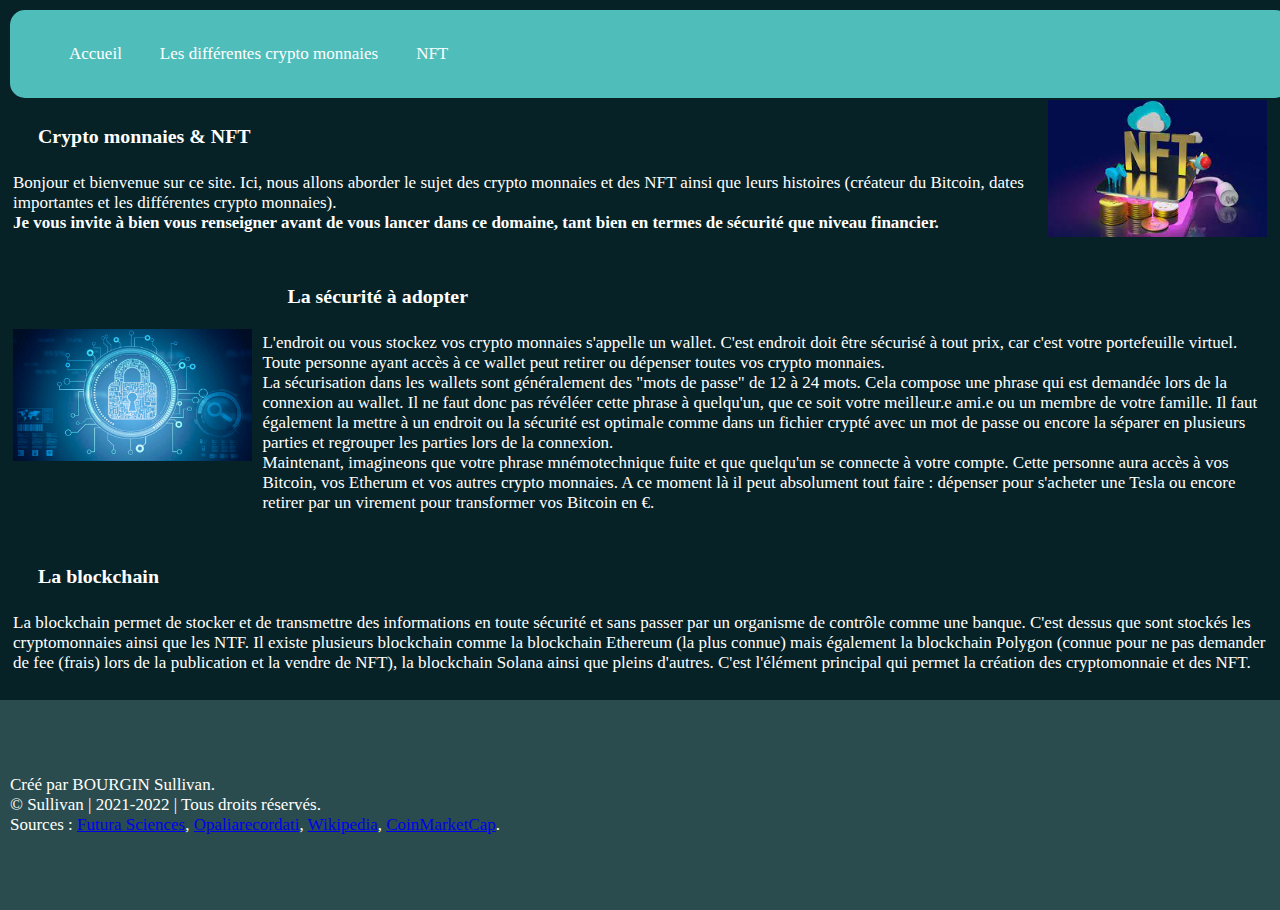
<file: index.html>
<!DOCTYPE html>
<html lang="en">

<head>
    <meta charset="UTF-8">
    <meta http-equiv="X-UA-Compatible" content="IE=edge">
    <meta name="viewport" content="width=device-width, initial-scale=1.0">
    <title>Accueil</title>
    <link rel="stylesheet" href="./styles/styles.css">
</head>

<body>
    <div class="navigation_menu">
        <ul class="btn">
            <div class="all_btn">
                <li class="btn_accueil">
                    <a class="text_btn_accueil" href="#">Accueil</a>
                </li>
                <li class="btn_cryptomonnaies">
                    <a class="text_btn_cryptomonnaies" href="./cryptomonnaies.html">Les différentes crypto monnaies</a>
                </li>
                <li class="btn_nft">
                    <a class="text_btn_nft" href="./nft.html">NFT</a>
                </li>
            </div>
        </ul>
    </div>

    <div class="contenu_page_index">
        <div class="explication_site">
            <div class="title_para_explication_site">
                <h3 class="title_explication_site">
                    Crypto monnaies & NFT
                </h3>
                <p class="para_explication_site">
                    Bonjour et bienvenue sur ce site. Ici, nous allons aborder le sujet des crypto monnaies et des NFT
                    ainsi
                    que leurs histoires (créateur du Bitcoin, dates importantes et les différentes crypto monnaies).
                    <br><b>Je vous invite à bien vous renseigner avant de vous lancer dans ce domaine, tant bien en
                        termes
                        de sécurité que niveau financier.</b>
                </p>
            </div>
            <div class="img_explication_site">
                <img class="img_explication_site_balise" src="./img/crypto-nft.jpg" alt="Crypto monnaie et NFT">
            </div>
        </div>
        <div class="explication_securite">
            <div class="img_explication_securite">
                <img src="./img/securite.jpg" alt="Sécurité">
            </div>
            <div class="title_para_explication_securite">
                <h3 class="title_explication_securite">
                    La sécurité à adopter
                </h3>
                <p class="para_explication_securite">
                    L'endroit ou vous stockez vos crypto monnaies s'appelle un wallet.
                    C'est endroit doit être sécurisé à tout prix, car c'est votre portefeuille virtuel. Toute personne
                    ayant
                    accès à ce wallet peut retirer ou dépenser toutes vos crypto monnaies. <br>La sécurisation dans les
                    wallets sont généralement des "mots de passe" de 12 à 24 mots. Cela compose une phrase qui est
                    demandée
                    lors de la connexion au wallet. Il ne faut donc pas révéléer cette phrase à quelqu'un, que ce soit
                    votre
                    meilleur.e ami.e ou un membre de votre famille. Il faut également la mettre à un endroit ou la
                    sécurité
                    est optimale comme dans un fichier crypté avec un mot de passe ou encore la séparer en plusieurs
                    parties
                    et regrouper les parties lors de la connexion. <br>Maintenant, imagineons que votre phrase
                    mnémotechnique fuite et que quelqu'un se connecte à votre compte. Cette personne aura accès à vos
                    Bitcoin, vos Etherum et vos autres crypto monnaies. A ce moment là il peut absolument tout faire :
                    dépenser pour s'acheter une Tesla ou encore retirer par un virement pour transformer vos Bitcoin en
                    €.
                </p>
            </div>
        </div>
        <div class="explication_blockchain">
            <div class="title_para_explication_blockchain">
                <h3 class="title_explication_blockchain">
                    La blockchain
                </h3>
                <p class="para_explication_blockchain">
                    La blockchain permet de stocker et de transmettre des informations en toute sécurité et sans passer
                    par un organisme de contrôle comme une banque. C'est dessus que sont stockés les cryptomonnaies
                    ainsi que les NTF. Il existe plusieurs blockchain comme la blockchain Ethereum (la plus connue) mais
                    également la blockchain Polygon (connue pour ne pas demander de fee (frais) lors de la publication
                    et
                    la vendre de NFT), la blockchain Solana ainsi que pleins d'autres. C'est l'élément principal qui
                    permet la création des cryptomonnaie et des NFT.
                </p>
            </div>
        </div>
    </div>
    <footer>
        <div>
            <p class="para_footer">
                Créé par BOURGIN Sullivan. <br>&copy Sullivan | 2021-2022 | Tous droits réservés.<br>Sources : <a
                    href="https://furuta-sciences.com/">Futura Sciences</a>, <a
                    href="https://www.opaliarecordati.com">Opaliarecordati</a>, <a
                    href="https://wikipedia.org">Wikipedia</a>, <a href="https://coinmarketcap.com">CoinMarketCap</a>.
            </p>
        </div>
    </footer>
</body>

</html>
</file>
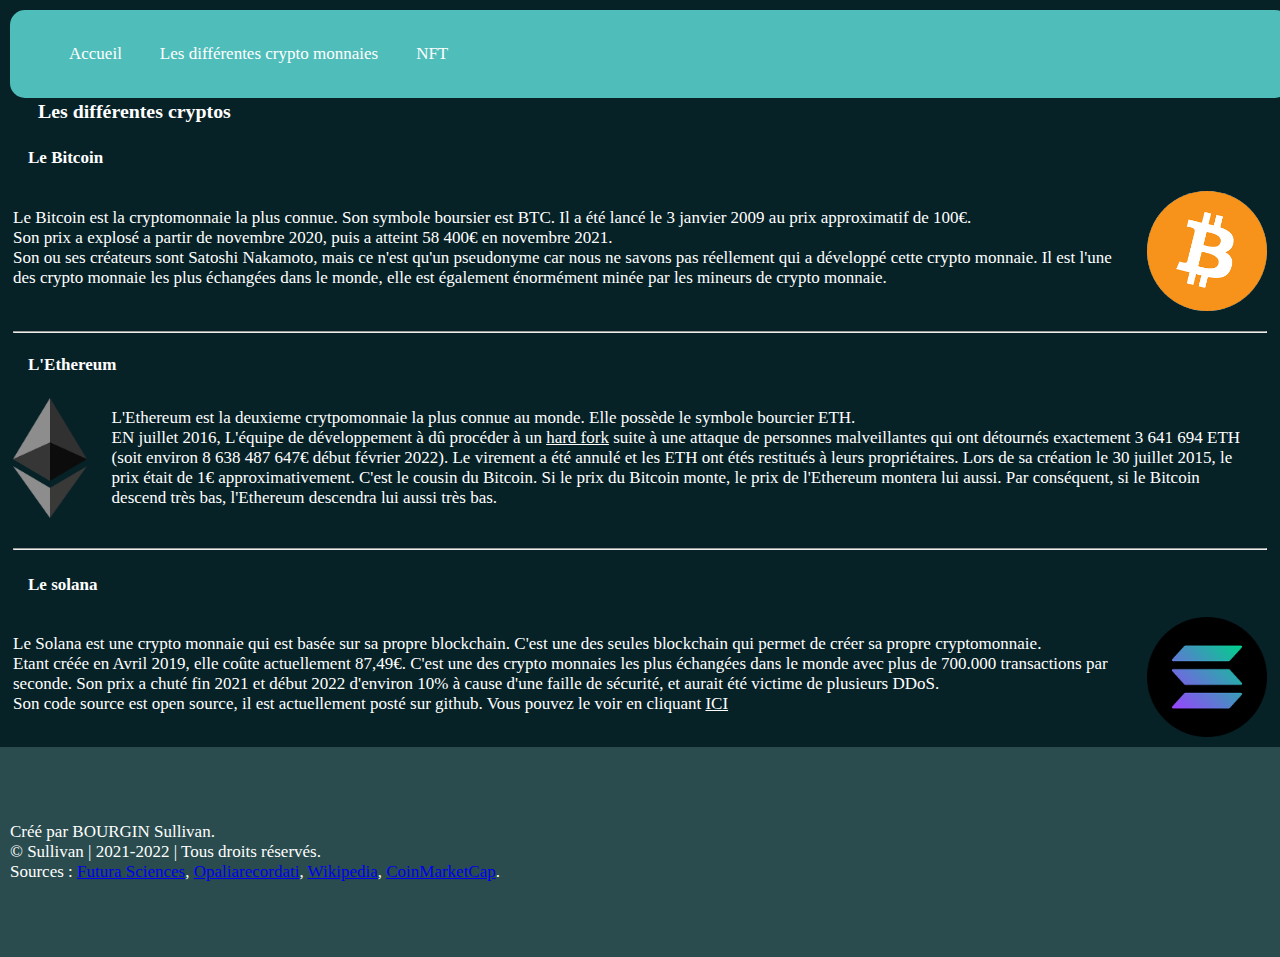
<file: cryptomonnaies.html>
<!DOCTYPE html>
<html lang="en">

<head>
    <meta charset="UTF-8">
    <meta http-equiv="X-UA-Compatible" content="IE=edge">
    <meta name="viewport" content="width=device-width, initial-scale=1.0">
    <link rel="stylesheet" href="./styles/styles.css">
    <title>Les différentes cryptos</title>
</head>

<body>
    <div class="navigation_menu">
        <ul class="btn">
            <div class="all_btn">
                <li class="btn_accueil">
                    <a class="text_btn_accueil" href="./index.html">Accueil</a>
                </li>
                <li class="btn_cryptomonnaies">
                    <a class="text_btn_cryptomonnaies" href="#">Les différentes crypto monnaies</a>
                </li>
                <li class="btn_nft">
                    <a class="text_btn_nft" href="./nft.html">NFT</a>
                </li>
            </div>
        </ul>
    </div>
    <div class="contenu_page_crypto">
        <h3 class="title_contenu_page_crypto">
            Les différentes cryptos
        </h3>
        <div class="crypto_bitcoin">
            <h4 class="title_crypto_bitcoin">Le Bitcoin</h4>
            <div class="para_img_explication_crypto_bitcoin">
                <p class="explication_crypto_bitcoin">
                    Le Bitcoin est la cryptomonnaie la plus connue. Son symbole boursier est BTC. Il a été lancé le 3
                    janvier 2009 au prix approximatif de 100€. <br>Son prix a explosé a partir de novembre 2020, puis a
                    atteint 58 400€ en novembre 2021.<br>Son ou ses créateurs sont Satoshi Nakamoto, mais ce n'est qu'un
                    pseudonyme car nous ne savons pas réellement qui a développé cette crypto monnaie. Il est l'une des
                    crypto monnaie les plus échangées dans le monde, elle est également énormément minée par les mineurs
                    de crypto monnaie.
                </p>
                <img class="logo_btc_crypto" src="./img/bitcoin_logo.png" alt="Logo du Bitcoin">
            </div>
        </div>
        <div class="crypto_ethereum">
            <hr>
            <h4 class="title_crypto_ethereum">L'Ethereum</h4>
            <div class="para_img_explication_crypto_ethereum">
                <img class="logo_eth_crypto" src="./img/ethereum_logo.png" alt="Logo de l'Ethereum">
                <p class="explication_crypto_ethereum">
                    L'Ethereum est la deuxieme crytpomonnaie la plus connue au monde. Elle possède le symbole bourcier
                    ETH. <br>EN juillet 2016, L'équipe de développement à dû procéder à un <a class="btn_hardfork"
                        href="https://fr.wikipedia.org/wiki/Fork_(d%C3%A9veloppement_logiciel)">hard fork</a> suite à
                    une attaque de personnes malveillantes qui ont détournés exactement 3 641 694 ETH (soit environ 8
                    638 487 647€ début février 2022). Le virement a été annulé et les ETH ont étés restitués à leurs
                    propriétaires. Lors de sa création le 30 juillet 2015, le prix était de 1€ approximativement. C'est
                    le cousin du Bitcoin. Si le prix du Bitcoin monte, le prix de l'Ethereum montera lui aussi. Par
                    conséquent, si le Bitcoin descend très bas, l'Ethereum descendra lui aussi très bas.
                </p>
            </div>
        </div>
        <div class="crypto_solana">
            <hr>
            <h4 class="title_crypto_solana">Le solana</h4>
            <div class="para_img_explication_crypto_solana">
                <p class="explication_crypto_solana">
                    Le Solana est une crypto monnaie qui est basée sur sa propre blockchain. C'est une des seules
                    blockchain qui permet de créer sa propre cryptomonnaie.<br>Etant créée en Avril 2019, elle coûte
                    actuellement 87,49€. C'est une des crypto monnaies les plus échangées dans le monde avec plus de
                    700.000 transactions par seconde. Son prix a chuté fin 2021 et début 2022 d'environ 10% à cause
                    d'une faille de sécurité, et aurait été victime de plusieurs DDoS.<br>Son code source est open
                    source, il est actuellement posté sur github. Vous pouvez le voir en cliquant <a
                        class="btn_github_sol" href="https://github.com/solana-labs">ICI</a>
                </p>
                <img class="logo_sol_crypto" src="./img/solana_logo.png" alt="Logo du solana">
            </div>
        </div>
    </div>
    <footer>
        <div>
            <p class="para_footer">
                Créé par BOURGIN Sullivan. <br>&copy Sullivan | 2021-2022 | Tous droits réservés.<br>Sources : <a
                    href="https://furuta-sciences.com/">Futura Sciences</a>, <a
                    href="https://www.opaliarecordati.com">Opaliarecordati</a>, <a
                    href="https://wikipedia.org">Wikipedia</a>, <a href="https://coinmarketcap.com">CoinMarketCap</a>.
            </p>
        </div>
    </footer>
</body>

</html>
</file>
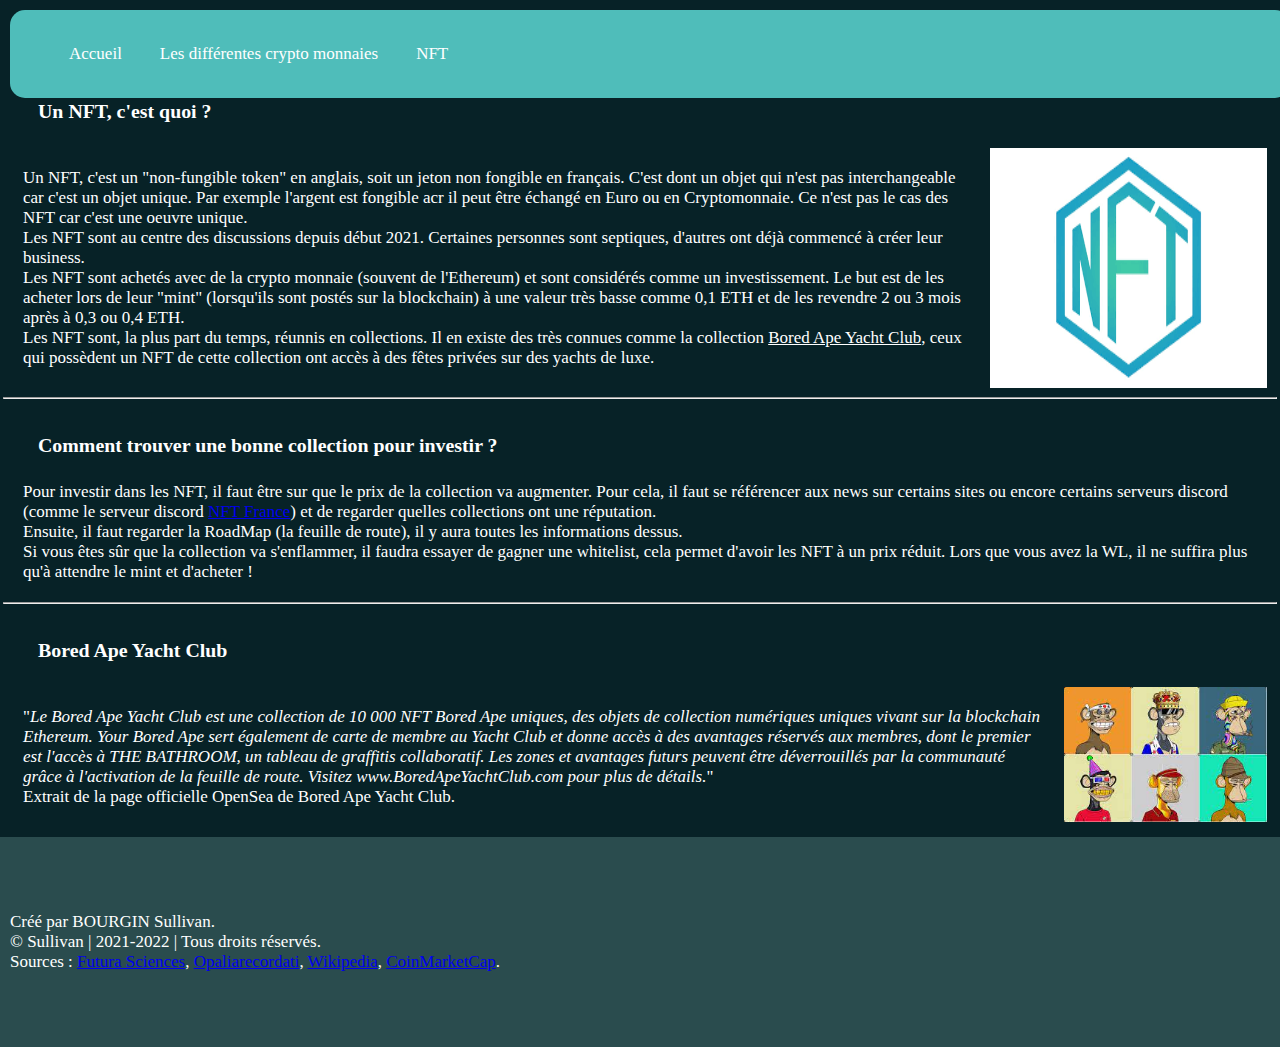
<file: nft.html>
<!DOCTYPE html>
<html lang="en">

<head>
    <meta charset="UTF-8">
    <meta http-equiv="X-UA-Compatible" content="IE=edge">
    <meta name="viewport" content="width=device-width, initial-scale=1.0">
    <link rel="stylesheet" href="./styles/styles.css">
    <title>NFT</title>
</head>

<body>
    <div class="navigation_menu">
        <ul class="btn">
            <div class="all_btn">
                <li class="btn_accueil">
                    <a class="text_btn_accueil" href="./index.html">Accueil</a>
                </li>
                <li class="btn_cryptomonnaies">
                    <a class="text_btn_cryptomonnaies" href="./cryptomonnaies.html">Les différentes crypto monnaies</a>
                </li>
                <li class="btn_nft">
                    <a class="text_btn_nft" href="#">NFT</a>
                </li>
            </div>
        </ul>
    </div>

    <div class="contenu_page_nft">
        <h3 class="title_page_nft">
            Un NFT, c'est quoi ?
        </h3>
        <div class="para_img_nft_cest_quoi">
            <p class="explication_para_nft">
                Un NFT, c'est un "non-fungible token" en anglais, soit un jeton non fongible en français. C'est dont un
                objet qui n'est pas interchangeable car c'est un objet unique. Par exemple l'argent est fongible acr il
                peut
                être échangé en Euro ou en Cryptomonnaie. Ce n'est pas le cas des NFT car c'est une oeuvre
                unique.<br>Les
                NFT sont au centre des discussions depuis début 2021. Certaines personnes sont septiques, d'autres ont
                déjà
                commencé à créer leur business.<br>Les NFT sont achetés avec de la crypto monnaie (souvent de
                l'Ethereum) et
                sont considérés comme un investissement. Le but est de les acheter lors de leur "mint" (lorsqu'ils sont
                postés sur la blockchain) à une valeur très basse comme 0,1 ETH et de les revendre 2 ou 3 mois après à
                0,3
                ou 0,4 ETH. <br>Les NFT sont, la plus part du temps, réunnis en collections. Il en existe des très
                connues
                comme la collection <a class="btn_bored_ape_collection"
                    href="https://opensea.io/collection/boredapeyachtclub">Bored Ape Yacht Club</a>, ceux qui possèdent
                un
                NFT de cette collection ont accès à des fêtes privées sur des yachts de luxe.
            </p>
            <img class="img_nft_logo" src="./img/nft_logo.png" alt="Logo NFT">
        </div>
        <hr>

        <h3 class="title_page_nft_trouver_une_bonne_collection">
            Comment trouver une bonne collection pour investir ?
        </h3>
        <p class="explication_para_nft_trouver_une_bonne_collection">
            Pour investir dans les NFT, il faut être sur que le prix de la collection va augmenter. Pour cela, il faut
            se référencer aux news sur certains sites ou encore certains serveurs discord (comme le serveur discord <a
                href="https://discord.gg/nftft">NFT France</a>) et de regarder quelles collections ont une
            réputation.<br>Ensuite, il faut regarder la RoadMap (la feuille de route), il y aura toutes les informations
            dessus.<br>Si vous êtes sûr que la collection va s'enflammer, il faudra essayer de gagner une whitelist,
            cela permet d'avoir les NFT à un prix réduit. Lors que vous avez la WL, il ne suffira plus qu'à attendre le
            mint et d'acheter !
        </p>
        <hr>
        <h3 class="title_page_nft_bored">
            Bored Ape Yacht Club
        </h3>
        <div class="para_img_nft_bored">
            <p class="explication_para_nft_bored">
                "<i>Le Bored Ape Yacht Club est une collection de 10 000 NFT Bored Ape uniques, des objets de collection
                    numériques uniques vivant sur la blockchain Ethereum. Your Bored Ape sert également de carte de membre
                    au Yacht Club et donne accès à des avantages réservés aux membres, dont le premier est l'accès à THE
                    BATHROOM, un tableau de graffitis collaboratif. Les zones et avantages futurs peuvent être déverrouillés
                    par la communauté grâce à l'activation de la feuille de route. Visitez www.BoredApeYachtClub.com pour
                    plus de détails.</i>"<br> Extrait de la page officielle OpenSea de Bored Ape Yacht Club.
            </p>
            <img class="img_nft_bored" src="./img/bored_ape_yacht_nft_examples.jpg" alt="Examples de 6 NFT de la collection Bored Ape Yacht Club">
        </div>
    </div>

    <footer>
        <div>
            <p class="para_footer">
                Créé par BOURGIN Sullivan. <br>&copy Sullivan | 2021-2022 | Tous droits réservés.<br>Sources : <a
                    href="https://furuta-sciences.com/">Futura Sciences</a>, <a
                    href="https://www.opaliarecordati.com">Opaliarecordati</a>, <a
                    href="https://wikipedia.org">Wikipedia</a>, <a href="https://coinmarketcap.com">CoinMarketCap</a>.
            </p>
        </div>
    </footer>
</body>

</html>
</file>
<file: styles/styles.css>
html, body{
    background-color: #072227;
    margin: 0px;
    padding: 0px;
    font-size: 17px;
    /*animation: drop ease 1.5s;
    -webkit-animation: drop ease 1.5s;*/
}

.navigation_menu{
    background-color: #4FBDBA;
    color: #0c2461;
    margin: 10px;
    border-radius: 15px;
    width: 100%;
    top: 0;
    position: fixed;
}

/*-------------------*/

.all_btn{
    display: flex;
}

li{
    list-style-type: none;
}

.explication_site{
    margin-top: 15px;
    margin: 10px;
    display: flex;
}

.explication_securite, .explication_blockchain{
    margin-top: 15px;
    margin: 10px;
    display: flex;
}

.title_explication_site{
    margin: 25px;
    color: white;
}

.title_page_nft, .title_page_nft_trouver_une_bonne_collection, .title_page_nft_bored{
    color: white;
    margin: 25px;
    margin-top: 35px;
    margin-left: 35px;
}

.explication_para_nft, .explication_para_nft_trouver_une_bonne_collection, .explication_para_nft_bored{
    color: white;
    margin: 20px;
}

img {
    max-height: 100%;
    max-width: 100%;
    vertical-align: middle;
    display: flex;
}

.img_nft_bored{
    height: 135px;
    width: 256px;
    margin-right: 10px;
}

.para_img_nft_cest_quoi, .para_img_nft_bored{
    display: flex;
}

.img_nft_logo{
    margin-right: 10px;
}

.img_explication_securite{
    vertical-align: middle;
    display: flex;
    margin-right: 10px;
    display: flex;
    align-items: center;
}

.title_explication_securite, .title_explication_blockchain{
    margin-top: 35px;
    margin: 25px;
    color: white;
}

.para_explication_site{
    color: white;
}

.para_explication_securite, .para_explication_blockchain{
    color: white;
}

.btn_cryptomonnaies, .btn_accueil, .btn_wallet, .btn_createur, .btn_nft{
    color: #0c2461;
    
}
.btn_accueil a:hover, .btn_nft a:hover, .btn_cryptomonnaies a:hover{
    background-color: #2a4c4e;
    color: black;
}

.btn_cryptomonnaies a,.btn_nft a, .btn_accueil a {
    display: block;
    color: white;
    text-align: center;
    padding: 14px 16px;
    text-decoration: none;
  }
  

.crypto_bitcoin{
    margin: 10px;
}

.title_crypto_bitcoin{
    color: white;
    margin-left: 15px
}

.logo_btc_crypto{
    width: 120px;
    height: 120px;
    border-radius: 60px;
    margin-left: 10px;
}

.explication_crypto_bitcoin{
    color: white;
}

.para_img_explication_crypto_bitcoin{
    display: flex;
    margin-bottom: 20px;
}

.crypto_ethereum{
    margin: 10px;
}

.title_crypto_ethereum{
    color: white;
    margin-left: 15px
}

.logo_eth_crypto{
    width: 80px;
    height: 120px;
    border-radius: 75px;
    margin-right: 15px;
}

.explication_crypto_ethereum{
    margin: 10px;
    color: white;
    margin-bottom: 30px;
}

.para_img_explication_crypto_ethereum{
    display: flex;
}

.crypto_solana{
    margin: 10px;
}

.title_crypto_solana{
    color: white;
    margin-left: 15px;
    margin-top: 25px;
}

.logo_sol_crypto{
    height: 120px;
    width: 120px;
    margin-left: 10px;
}

.explication_crypto_solana{
    color: white;
}

.para_img_explication_crypto_solana{
    display: flex;
}


.btn{
    color: #0c2461
}

.title_contenu_page_crypto{
    color: white;
    margin: 25px;
    margin-top: 35px;
    margin-left: 35px;
}

.text_btn_cryptomonnaies, .text_btn_wallet, .text_btn_accueil, .text_btn_nft, .text_btn_createur{
    color: #0c2461;
    text-decoration: none;
    margin: 3px;
}

.text_btn_wallet_securite, .btn_hardfork, .btn_github_sol, .btn_bored_ape_collection{
    color: white;
}

.contenu_page_crypto, .contenu_page_index, .contenu_page_nft, .contenu_page_wallet{
    margin: 3px;
    margin-top: 100px;
    margin-bottom: 0px;
}


hr{
    color: #AEFEFF;
}

/*------*/
/*FOOTER*/
/*------*/

footer{
    background-color:#2a4c4e;
}

.para_footer{
    padding-top: 75px;
    margin: 10px;
    color: white;
    padding-bottom: 75px;
    margin-bottom: 0px;
}

/*
                TRANSITIONS
*/

/*
@keyframes drop {
    0% {
      transform: translate(0, -3rem);
    }
    100% {
      transform: translate(0, 0);
    }
}
  
@-webkit-keyframes drop {
    0% {
      transform: translate(0, -3rem);
    }
    100% {
      transform: translate(0, 0);
    }
}
*/
</file>
